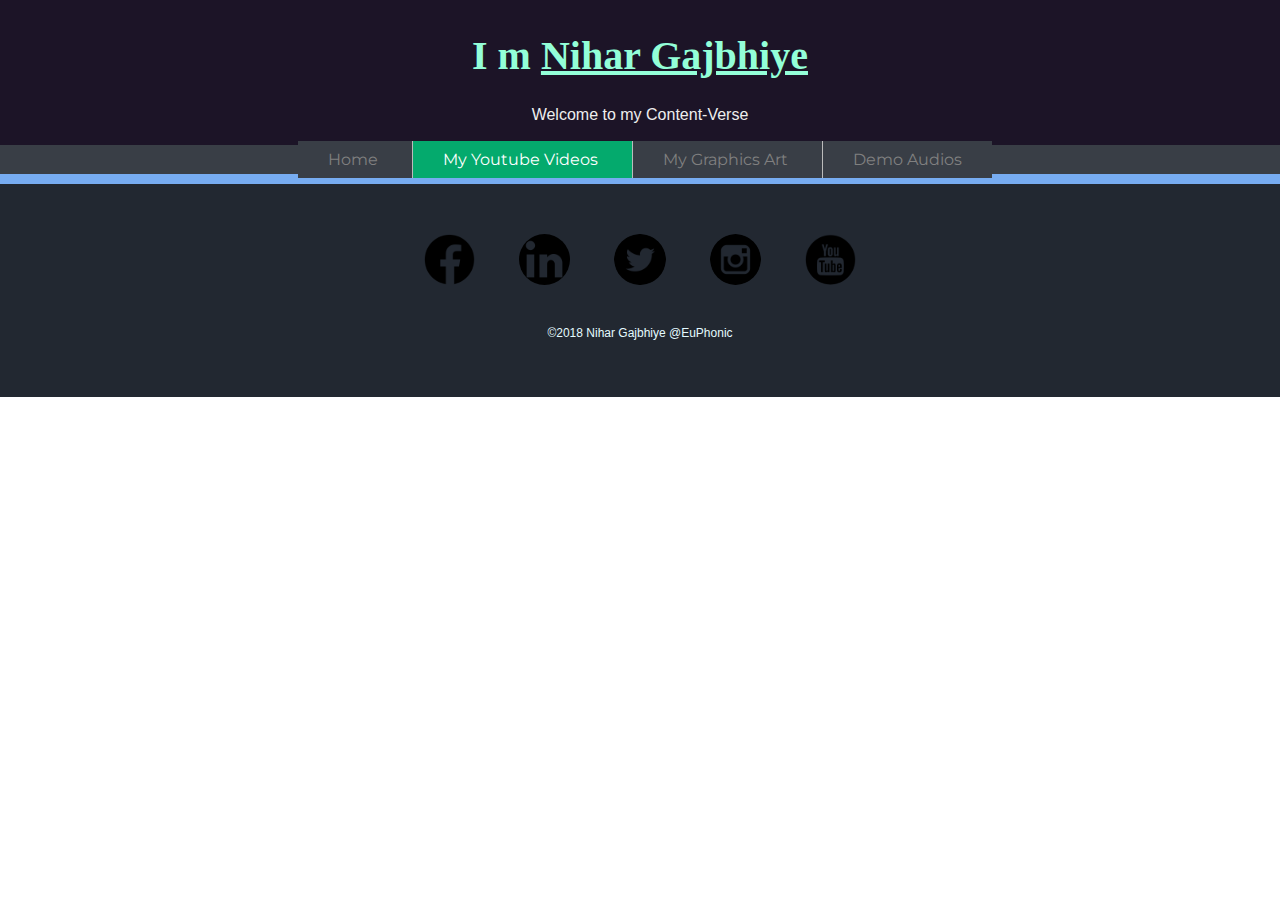
<file: YouTubeLink.html>
<!DOCTYPE html>
<html lang="en">
<head>
  <meta charset="UTF-8">
  <meta name="viewport" content="width=device-width, initial-scale=1.0">
  <meta http-equiv="X-UA-Compatible" content="ie=edge">
  <title>Nihar YouTube Verse | Music Videos</title>
  <link rel="stylesheet" href="css/styles.css">
  <link rel="preconnect" href="https://fonts.googleapis.com">
  <link rel="preconnect" href="https://fonts.gstatic.com" crossorigin>
  <link href="https://fonts.googleapis.com/css2?family=Merriweather+Sans:ital@1&family=Montserrat:ital,wght@0,200;0,400;0,700;1,100;1,300;1,800&display=swap" rel="stylesheet">
</head>
<body>
  <div class="top_container">
    <h1>I m <span class="nihar">Nihar Gajbhiye</span></h1>
    <p>Welcome to my Content-Verse</p>
  </div>
  <div class="Menu">
    <div class="Menubar"  >
      <a href="index.html">Home</a>
    </div>
    <div class="Menubar" style="background-color:#04AA6D; color: white;">
      <a style="color:white;" href="#">My Youtube Videos</a>
    </div>
    <div class="Menubar">
      <a href="#">My Graphics Art</a>
    </div>
    <div class="Menubar">
      <a href="#">Demo Audios</a>
    </div>
  </div>
  <div class="middle_container">

  </div>
  <div class="bottom_container">
    <a href="https://m.facebook.com/nihar.gajbhiye.90"><img class="fb" src="facebook.png" alt="Facebook"> </a>
    <a href="https://www.linkedin.com/in/nihar-gajbhiye-a0211818b/"><img class="in" src="linkedin-logo.png" alt="LinkedIn"> </a>
    <a href="https://twitter.com/Nihar92815163?s=08"><img class="tweet" src="twitter.png" alt="Twitter"> </a>
    <a href="https://www.instagram.com/nihardharmgajbhiye11/"><img class="insta" src="instagram.png" alt="Instagram"> </a>
    <a href="https://www.youtube.com/channel/UCCwuNESyPpSgM4Gqt0eAUPw"><img class="uthoob" src="youtube.png" alt="YouTube"> </a>
    <p class="copyright">©2018 Nihar Gajbhiye @EuPhonic</p>
  </div>

</body>
</html>
</file>
<file: css/styles.css>
body{
  margin: 0;
  text-align: center;
}
h1{
  margin-top: 50px auto 0 auto;
  color: #93FFD8;
  font-family:cursive;
  font-size: 2.5rem;
}
p{
  color: #EEEEEE;
  font-family: verdana, sans-serif;
}
div{
  background-color: #77ACF1;
  padding: 5px;
}
.top_container{
  background-color: #1C1427;
}
.middle_container{
  line-height: 2
}
.bottom_container{
  background-color: #222831;
  padding: 50px 0 20px;
  margin-bottom: none;
}
.nihar{
  text-decoration: underline;
}
.Menu{
  width: 100%;
  background-color: #393E46;
}
.Menubar{
  display: inline;
  background-color: #393E46;
  border: 5px;
  padding: 10px;
  border-right: 1px solid #bbb;
  position: -webkit-sticky; /* Safari */
  position: sticky;
  top: 0;
  transition: 0.6s ease;
}
.Menubar:last-child{
  border-right: none;
}
.Menubar:hover{
  background-color: black;
  color: white;
}

hr{
  border-style: none;
  border-top-style: dotted;
  border-color: #96CEB4;
  border-width: 5px;
  width: 5%;
  margin: 100px auto;
}
h3{
  font-size: 3em;
}
.skills-row{
  width: 50%;
  margin: 100px auto 100px auto;
  text-align: left;
  line-height: 2;
}
.music{
  width: 35%;
  float: left;
  margin-right: 2%;
}
.guitar{
  width: 30%;
  float: right;
  margin-left: 2%;
}
.content{
  width: 30%;
  float: left;
  margin-right: 2%;
}
.Coding{
  width: 30%;
  float: right;
  margin-left: 2%;
}
.p1{
  clear: left;
}
.p2{
  clear: right;
}
.Contact_Me{
  margin: 2.5rem auto;
  padding: 5px;
}
.contact_msg{
  margin-bottom: 3rem;
}
.btn {
  background: #3498db;
  background-image: -webkit-linear-gradient(top, #3498db, #2980b9);
  background-image: -moz-linear-gradient(top, #3498db, #2980b9);
  background-image: -ms-linear-gradient(top, #3498db, #2980b9);
  background-image: -o-linear-gradient(top, #3498db, #2980b9);
  background-image: linear-gradient(to bottom, #3498db, #2980b9);
  -webkit-border-radius: 10;
  -moz-border-radius: 10;
  border-radius: 10px;
  font-family: Arial;
  color: #ffffff;
  font-size: 23px;
  padding: 10px 20px 10px 20px;
  text-decoration: none;
}

.btn:hover {
  background: #3cfa62;
  background-image: -webkit-linear-gradient(top, #3cfa62, #a5d934);
  background-image: -moz-linear-gradient(top, #3cfa62, #a5d934);
  background-image: -ms-linear-gradient(top, #3cfa62, #a5d934);
  background-image: -o-linear-gradient(top, #3cfa62, #a5d934);
  background-image: linear-gradient(to bottom, #3cfa62, #a5d934);
  text-decoration: none;
  color: #381460;
}

a{
  color: grey;
  font-family: 'Montserrat', sans-serif;
  margin: 10px 20px;
  text-decoration: none;
}
a:hover{
  color: #EAF6F6;
}
.fb{
  /*background-color: white;*/
  color: white;
  width: 4%;
  border-radius: 50%;
  border-color: black;
}
.fb:hover{
  background-color: #0F4C75;
}
.in{
  /*background-color: white;*/
  color: white;
  width: 4%;
  border-radius: 50%;
}
.in:hover{
  background-color: #84DFFF;
}
.tweet{
  /*background-color: white;*/
  color: white;
  width: 4%;
  border-radius: 50%;
  border-color: black;
}
.tweet:hover{
  background-color: #3E64FF;
}
.insta{
  color: white;
  width: 4%;
  border-radius: 50%;
  border-color: black;
}
.insta:hover{
  background-color: #B983FF;
}
.uthoob{
  /*background-color: white;*/
  color: white;
  width: 4%;
  border-radius: 50%;
  border-color: black;
}
.uthoob:hover{
  background-color: #FE346E;
}
.copyright{
  color: #E4FBFF;
  font-size : 0.75rem;
  padding: 25px 10px;
}
</file>
